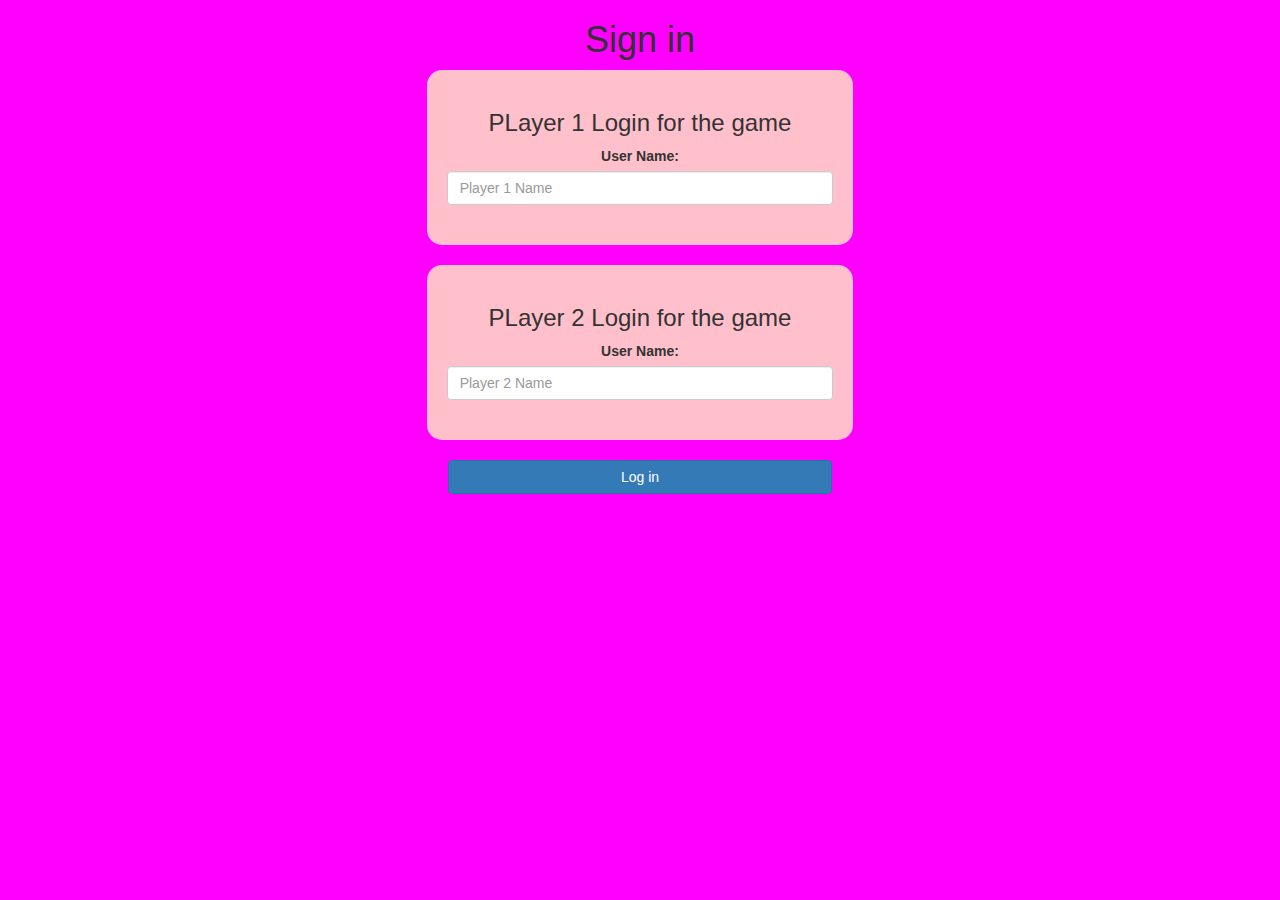
<file: index.html>
<!DOCTYPE html>
<html>
<head>
	<title>The Maths Quiz Game!</title>

<meta name="viewport" content="width=device-width, initial-scale=1">
<link rel="stylesheet" href="https://maxcdn.bootstrapcdn.com/bootstrap/3.4.0/css/bootstrap.min.css">
<script src="https://ajax.googleapis.com/ajax/libs/jquery/3.4.1/jquery.min.js"></script>
<script src="https://maxcdn.bootstrapcdn.com/bootstrap/3.4.0/js/bootstrap.min.js"></script>

<link rel="stylesheet" type="text/css" href="quiz_game.css">

<script src="quiz_game_login.js"></script>
</head>
<body >
	<center>
		<h1>Sign in</h1>
<div class="col-lg-4 col-sm-8 col-xs-11 login_div1">
<h3>PLayer 1 Login for the game</h3>
<label>User Name: </label>
<input type="text" id="player_1_name_input" class="form-control" placeholder="Player 1 Name">
<br>
</div>
<br>
<div class="col-lg-4 col-sm-8 col-xs-11 login_div2">
	<h3>PLayer 2 Login for the game</h3>
	<label>User Name: </label>
	<input type="text" id="player_2_name_input" class="form-control" placeholder="Player 2 Name">
	<br>
	</div>
	<br>
<button style="width: 30%" class="btn btn-primary" onclick="addUser()">Log in</button>
	</center>

</body>
</html>
</file>
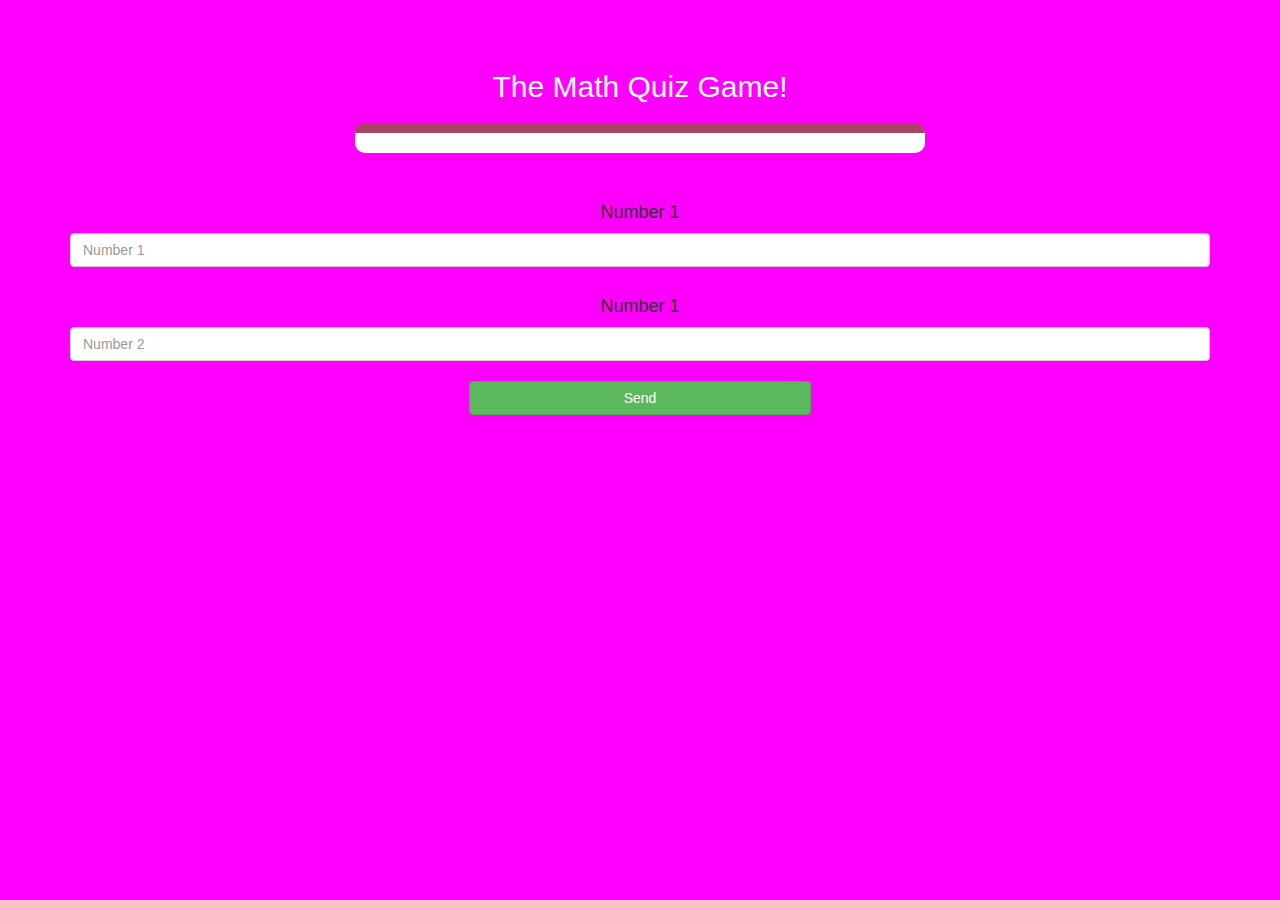
<file: game.page.html>
<!DOCTYPE html>
<html>
	<head>
		<title>ADV-C89-THE-MATH-QUIZ-1</title>

		<meta name="viewport" content="width=device-width, initial-scale=1">

		<link rel="stylesheet" href="https://maxcdn.bootstrapcdn.com/bootstrap/3.4.0/css/bootstrap.min.css">

		<script src="https://ajax.googleapis.com/ajax/libs/jquery/3.4.1/jquery.min.js"></script>
		<script src="https://maxcdn.bootstrapcdn.com/bootstrap/3.4.0/js/bootstrap.min.js"></script>

		<link rel="stylesheet" type="text/css" href="quiz_game.css">
	</head>

	<body>

		<h4 id="player1_name"></h4> <span id="player1_score"></span>
		<br>
		<h4 id="player2_name"></h4> <span id="player2_score"></span>

		<div class="container">
			<center>
				<h2 style="color: white;">The Math Quiz Game!</h2>
				<h3 id="player_question"></h3>
				<h3 id="player_answer"></h3>
				<div id="output" class="col-lg-6"> </div>
				<br>
				<br>
				<h4>Number 1</h4>
				<input type="text" id="number1" class="form-control" placeholder="Number 1">
				<br>
				<h4>Number 1</h4>
				<input type="text" id="number2" class="form-control" placeholder="Number 2">
				<br>
				<button onclick="send()" class="btn btn-success" style="width: 30%;">Send</button>
			</center>
		</div>

		<script src="quiz_game_login.js"></script>
</html>
</file>
<file: quiz_game.css>
body
{
	background:magenta;
}

	.login_div1 , .login_div2
	{
		background:pink;
		padding: 20px;
		float: none;
		border-radius: 15px;
	}


#player1_name , #player2_name
{
	display: inline-block;
	margin-left: 20px;
}
#word
{
	width: 60%;
}
#word_display
{
	letter-spacing: 5px;
}
#output
{
background: white;
border-radius: 10px;
border-top: 10px solid #AA4465;
padding: 10px;
float: none;
text-align: left;
}
</file>
